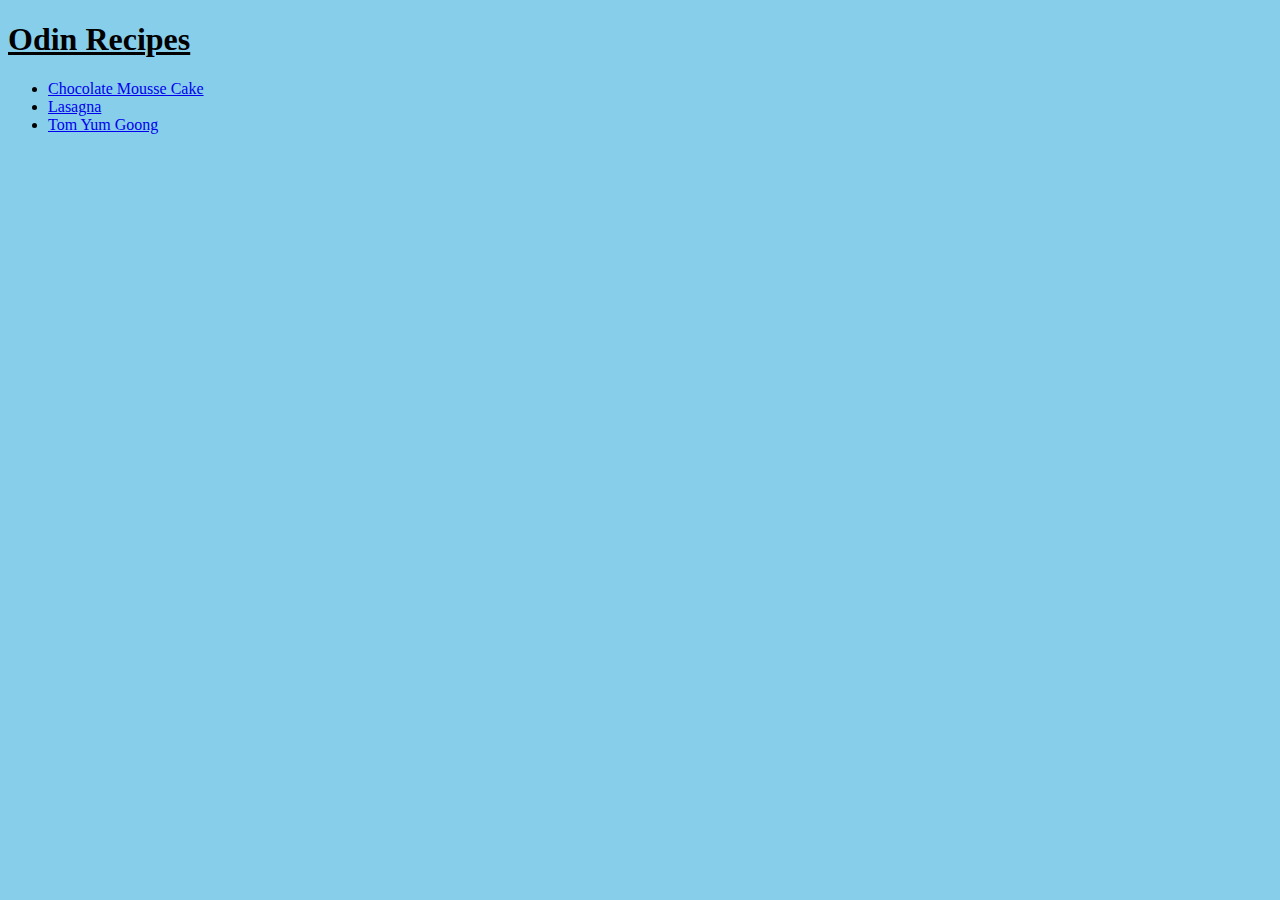
<file: index.html>
<!DOCTYPE html>
<html lang="en">

  <head>
    <meta charset="UTF-8">
    <meta name="viewport" content="width=device-width, initial-scale=1.0">
    <title>Odin Recipes</title>
    <link rel="stylesheet" href="./styles/style.css">
  </head>

  <body>
    <h1>Odin Recipes</h1>

    <ul>
      <li><a href="./recipes/chocolate-mousse-cake.html">Chocolate Mousse Cake</a></li>
      <li><a href="./recipes/lasagna.html">Lasagna</a></li>
      <li><a href="./recipes/tom-yum-goong.html">Tom Yum Goong</a></li>
    </ul>
  </body>

</html>
</file>
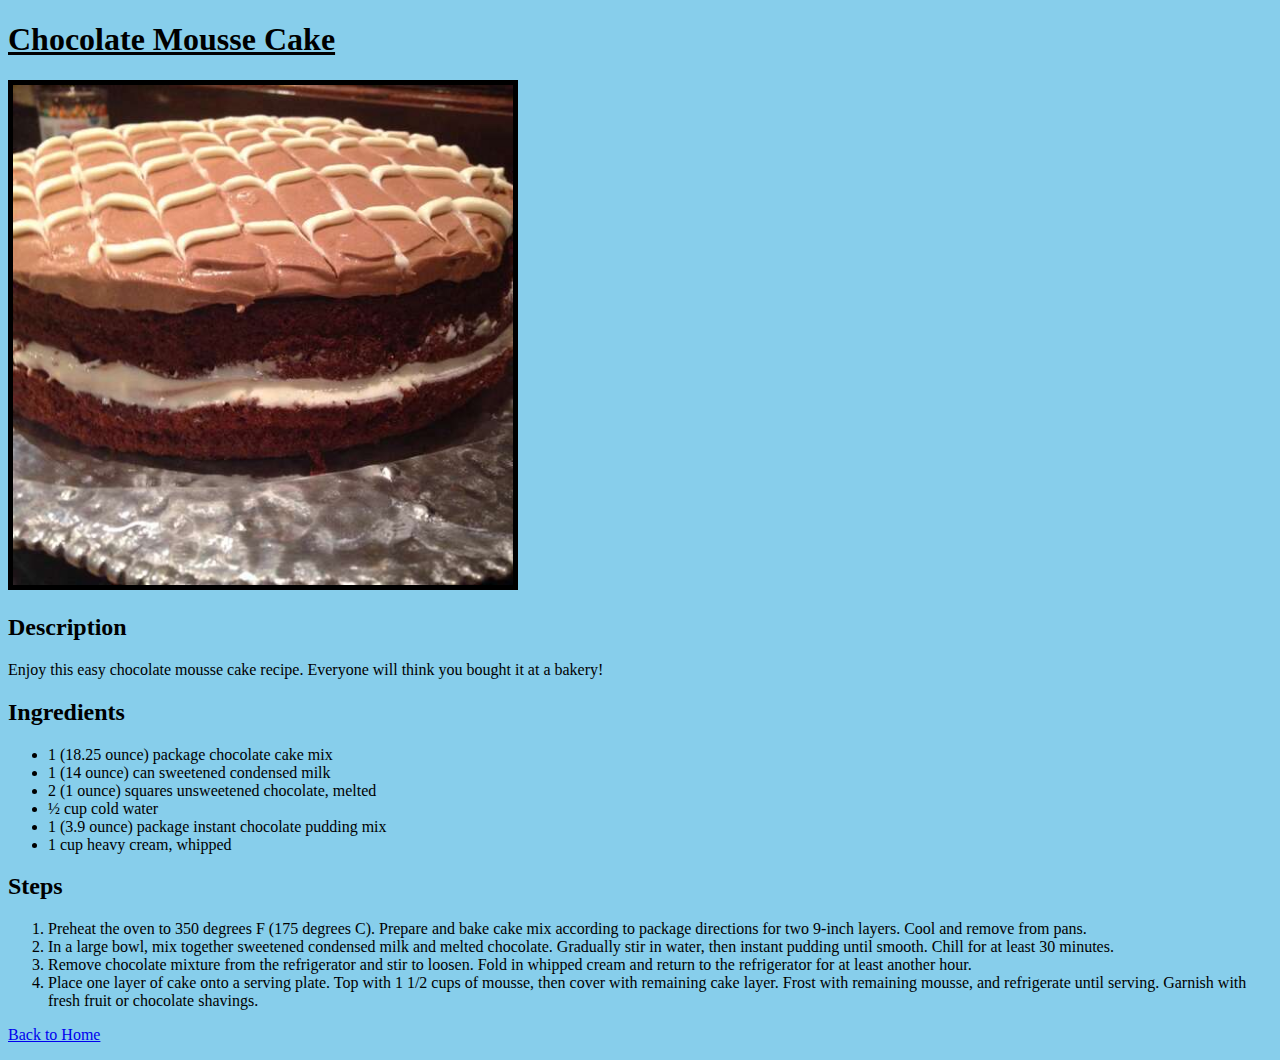
<file: recipes/chocolate-mousse-cake.html>
<!DOCTYPE html>
<html lang="en">

  <head>
    <meta charset="UTF-8">
    <meta name="viewport" content="width=device-width, initial-scale=1.0">
    <title>Chocolate Mousse Cake</title>
    <link rel="stylesheet" href="../styles/style.css">
  </head>

  <body>
    <h1>Chocolate Mousse Cake</h1>

    <img src="../images/chocolate-mousse-cake.jpg" alt="Chocolate Mousse Cake" width="500">

    <h2>Description</h2>

    <p>Enjoy this easy chocolate mousse cake recipe. Everyone will think you bought it at a bakery!</p>

    <h2>Ingredients</h2>

    <ul>
      <li>1 (18.25 ounce) package chocolate cake mix</li>
      <li>1 (14 ounce) can sweetened condensed milk</li>
      <li>2 (1 ounce) squares unsweetened chocolate, melted</li>
      <li>&frac12; cup cold water</li>
      <li>1 (3.9 ounce) package instant chocolate pudding mix</li>
      <li>1 cup heavy cream, whipped</li>
    </ul>

    <h2>Steps</h2>

    <ol>
      <li>
        Preheat the oven to 350 degrees F (175 degrees C). Prepare and bake cake mix according to package directions for
        two 9-inch layers. Cool and remove from pans.
      </li>

      <li>
        In a large bowl, mix together sweetened condensed milk and melted chocolate. Gradually stir in water, then
        instant
        pudding until smooth. Chill for at least 30 minutes.
      </li>

      <li>
        Remove chocolate mixture from the refrigerator and stir to loosen. Fold in whipped cream and return to the
        refrigerator for at least another hour.
      </li>

      <li>
        Place one layer of cake onto a serving plate. Top with 1 1/2 cups of mousse, then cover with remaining cake
        layer.
        Frost with remaining mousse, and refrigerate until serving. Garnish with fresh fruit or chocolate shavings.
      </li>
    </ol>

    <p><a href="../index.html">Back to Home</a></p>
  </body>

</html>
</file>
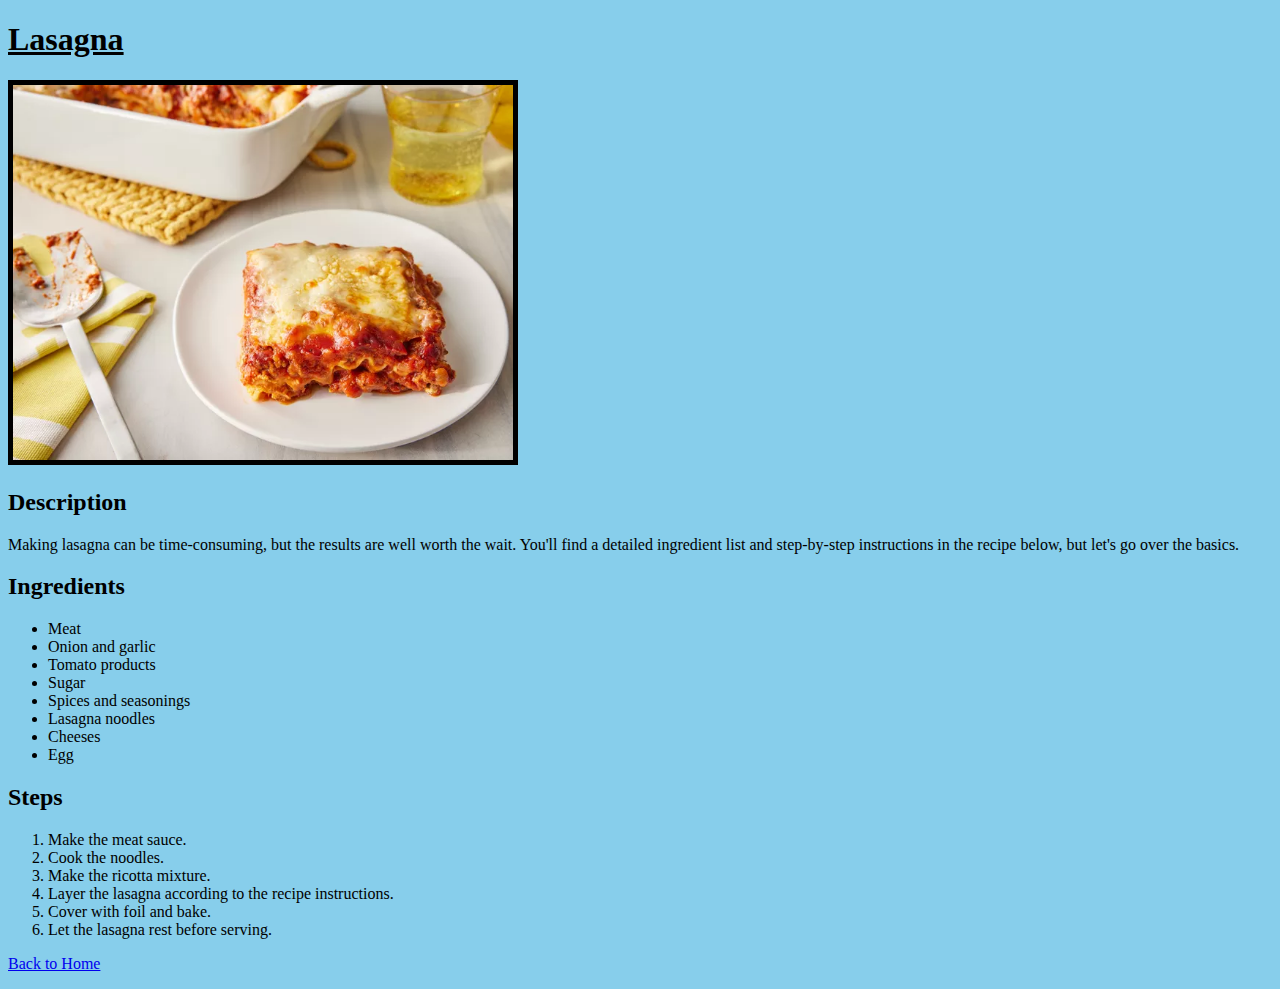
<file: recipes/lasagna.html>
<!DOCTYPE html>
<html lang="en">

  <head>
    <meta charset="UTF-8">
    <meta name="viewport" content="width=device-width, initial-scale=1.0">
    <title>Lasagna</title>
    <link rel="stylesheet" href="../styles/style.css">
  </head>

  <body>
    <h1>Lasagna</h1>

    <img src="../images/lasagna.jpg" alt="World's Best Lasagna" width="500">

    <h2>Description</h2>

    <p>
      Making lasagna can be time-consuming, but the results are well worth the wait. You'll find a detailed ingredient
      list and step-by-step instructions in the recipe below, but let's go over the basics.
    </p>

    <h2>Ingredients</h2>

    <ul>
      <li>Meat</li>
      <li>Onion and garlic</li>
      <li>Tomato products</li>
      <li>Sugar</li>
      <li>Spices and seasonings</li>
      <li>Lasagna noodles</li>
      <li>Cheeses</li>
      <li>Egg</li>
    </ul>

    <h2>Steps</h2>

    <ol>
      <li>Make the meat sauce.</li>
      <li>Cook the noodles.</li>
      <li>Make the ricotta mixture.</li>
      <li>Layer the lasagna according to the recipe instructions.</li>
      <li>Cover with foil and bake.</li>
      <li>Let the lasagna rest before serving.</li>
    </ol>

    <p><a href="../index.html">Back to Home</a></p>
  </body>

</html>
</file>
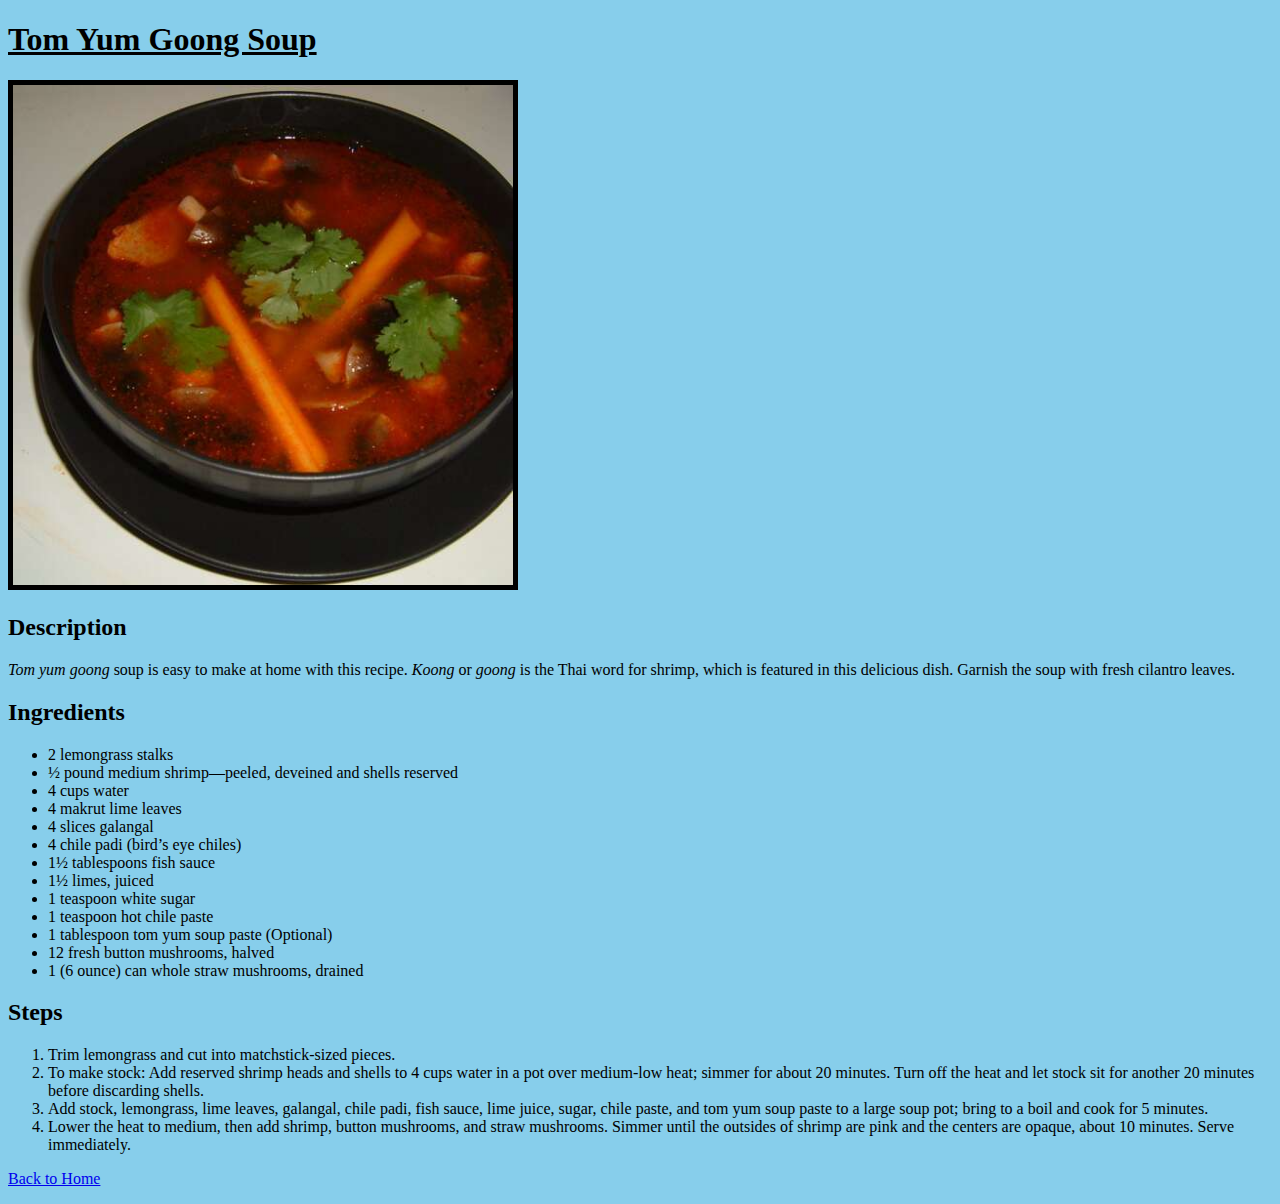
<file: recipes/tom-yum-goong.html>
<!DOCTYPE html>
<html lang="en">

  <head>
    <meta charset="UTF-8">
    <meta name="viewport" content="width=device-width, initial-scale=1.0">
    <title>Tom Yum Goong Soup</title>
    <link rel="stylesheet" href="../styles/style.css">
  </head>

  <body>
    <h1>Tom Yum Goong Soup</h1>

    <img src="../images/tom-yum-goong.jpg" alt="Tom Yum Goong Soup" width="500">

    <h2>Description</h2>

    <p>
      <i>Tom yum goong</i> soup is easy to make at home with this recipe. <i>Koong</i> or <i>goong</i> is the Thai word
      for shrimp, which is featured in this delicious dish. Garnish the soup with fresh cilantro leaves.
    </p>

    <h2>Ingredients</h2>

    <ul>
      <li>2 lemongrass stalks</li>
      <li>&frac12; pound medium shrimp&mdash;peeled, deveined and shells reserved</li>
      <li>4 cups water</li>
      <li>4 makrut lime leaves</li>
      <li>4 slices galangal</li>
      <li>4 chile padi (bird&rsquo;s eye chiles)</li>
      <li>1&frac12; tablespoons fish sauce</li>
      <li>1&frac12; limes, juiced</li>
      <li>1 teaspoon white sugar</li>
      <li>1 teaspoon hot chile paste</li>
      <li>1 tablespoon tom yum soup paste (Optional)</li>
      <li>12 fresh button mushrooms, halved</li>
      <li>1 (6 ounce) can whole straw mushrooms, drained</li>
    </ul>

    <h2>Steps</h2>

    <ol>
      <li>
        Trim lemongrass and cut into matchstick-sized pieces.
      </li>

      <li>
        To make stock: Add reserved shrimp heads and shells to 4 cups water in a pot over medium-low heat; simmer for
        about 20 minutes. Turn off the heat and let stock sit for another 20 minutes before discarding shells.
      </li>

      <li>
        Add stock, lemongrass, lime leaves, galangal, chile padi, fish sauce, lime juice, sugar, chile paste, and tom
        yum soup paste to a large soup pot; bring to a boil and cook for 5 minutes.
      </li>

      <li>
        Lower the heat to medium, then add shrimp, button mushrooms, and straw mushrooms. Simmer until the outsides of
        shrimp are pink and the centers are opaque, about 10 minutes. Serve immediately.
      </li>
    </ol>

    <p><a href="../index.html">Back to Home</a></p>
  </body>

</html>
</file>
<file: styles/style.css>
body {
  background-color: skyblue;
}

h1 {
  text-decoration: underline;
}

img {
  width: 500px;
  height: auto;
  border: 5px solid black;
}
</file>
